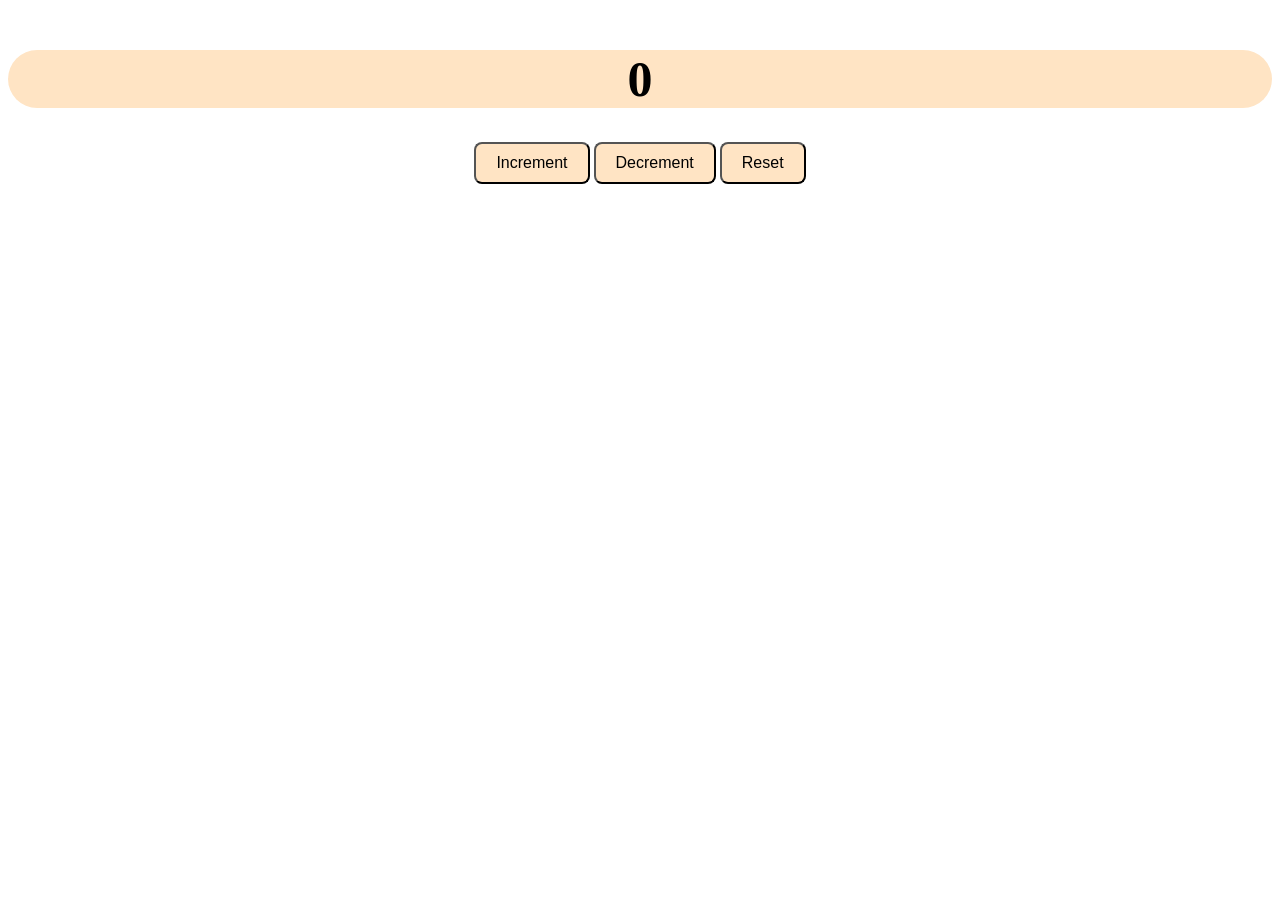
<file: project-01-Counter App/index.html>
<!DOCTYPE html>
<html lang="en">
<head>
    <link rel="stylesheet" href="style.css">
</head>
<body>
    <div class="container">
        <h1 id="counter">0</h1>
        <button id="increment">Increment</button>
        <button id="decrement">Decrement</button>
        <button id="reset">Reset</button>
    </div>
    <script src="script.js"></script>
</body>
</html>
</file>
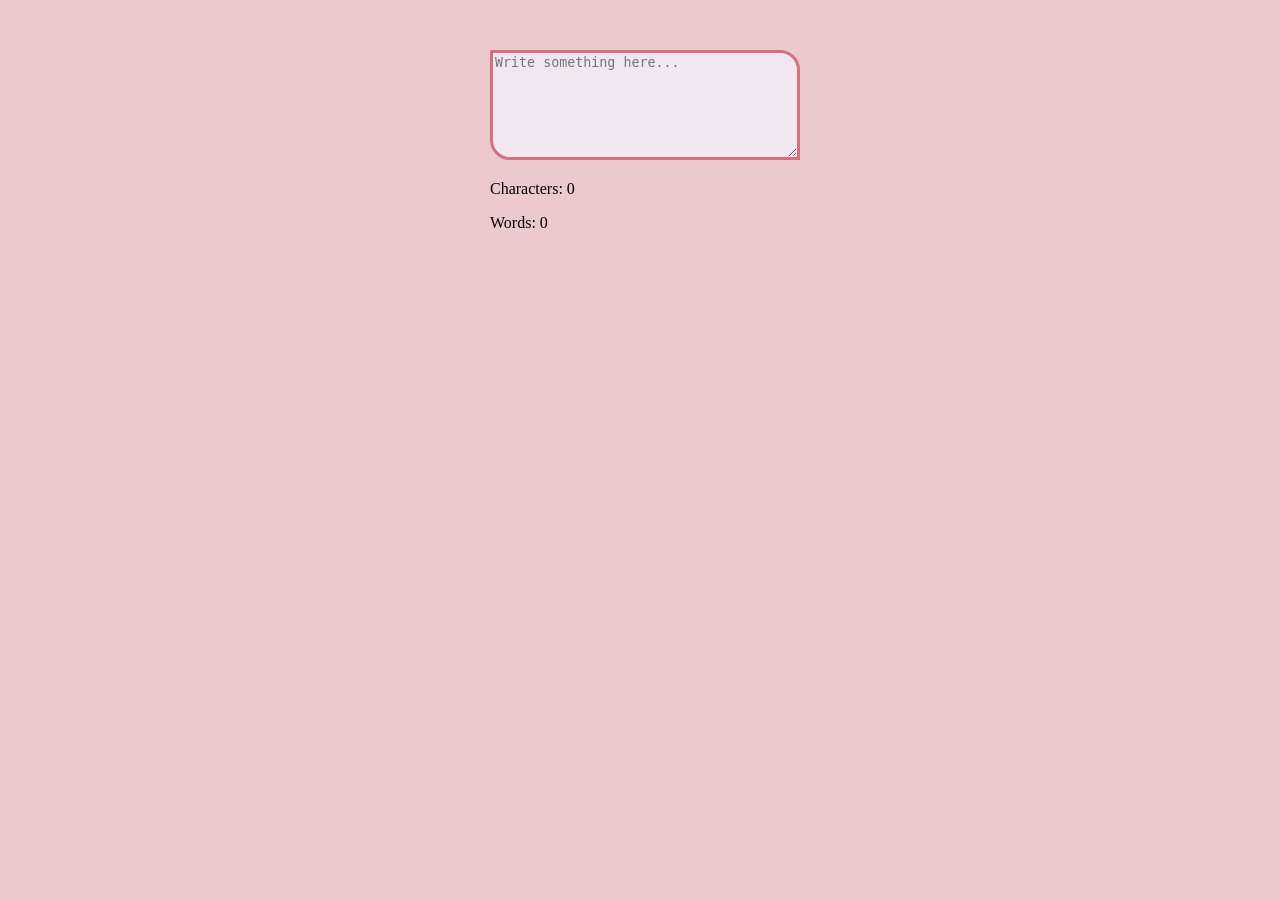
<file: project-03-Character-counter/index.html>
<!DOCTYPE html>
<html lang="en">
<head>
    <link rel="stylesheet" href="style.css">
</head>
<body>
    <div class="container">
        <textarea id="textInput" placeholder="Write something here..."></textarea>
        <p>Characters: <span id="charCount">0</span></p>
        <p>Words: <span id="wordCount">0</span></p>
    </div>
    <script src="script.js"></script>
</body>
</html>
</file>
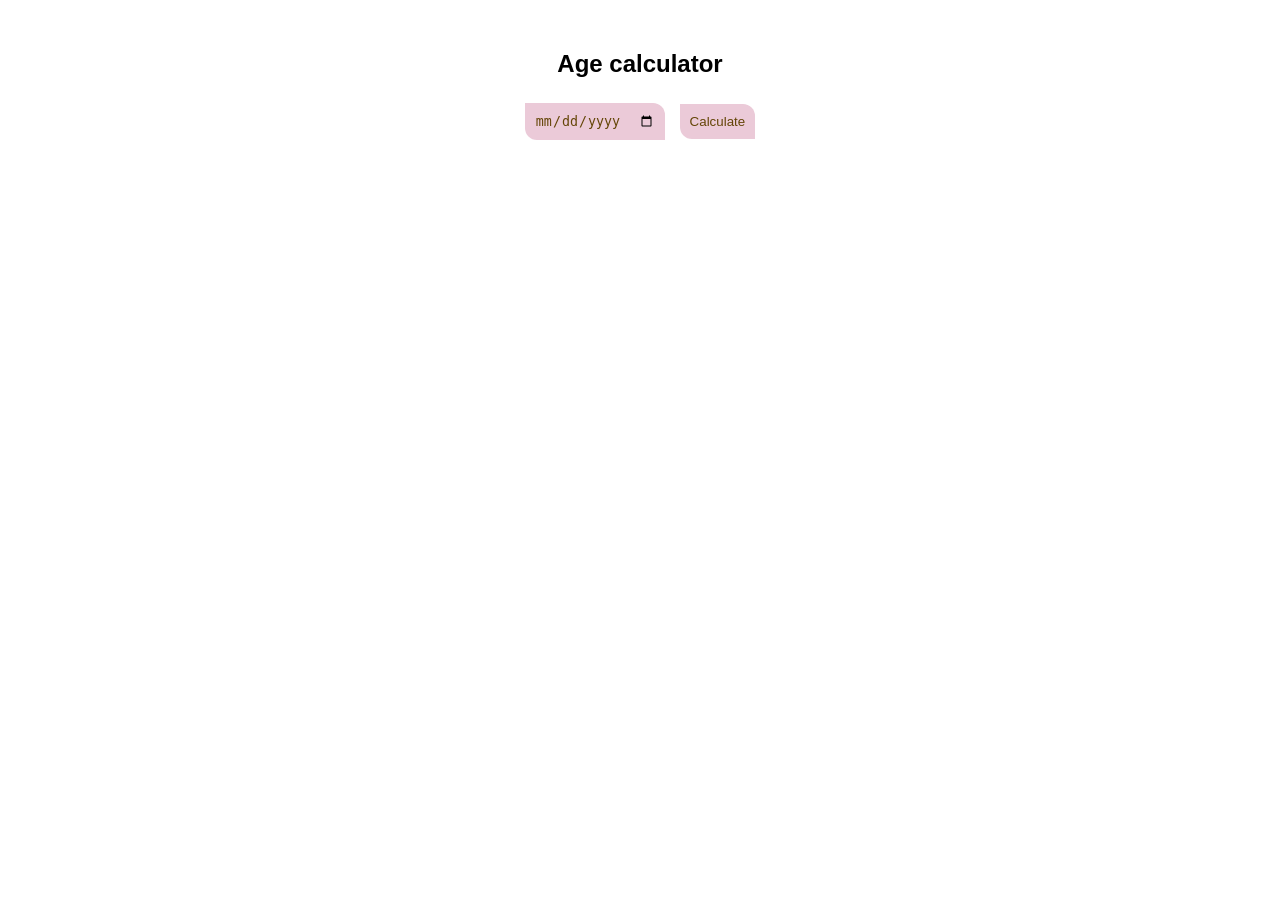
<file: project-04-Age-calcula/index.html>
<!DOCTYPE html>
<html lang="en">
<head>
    <link rel="stylesheet" href="style.css">
</head>
<body>
    <div class="calculator-box">
        <h2>Age calculator</h2>
        <input type="date" id="dobInput">
        <button onclick="calculateAge()">Calculate</button>
        <h3 id="resultDisplay"></h3>
    </div>
    <script src="script.js"></script>
</body>
</html>
</file>
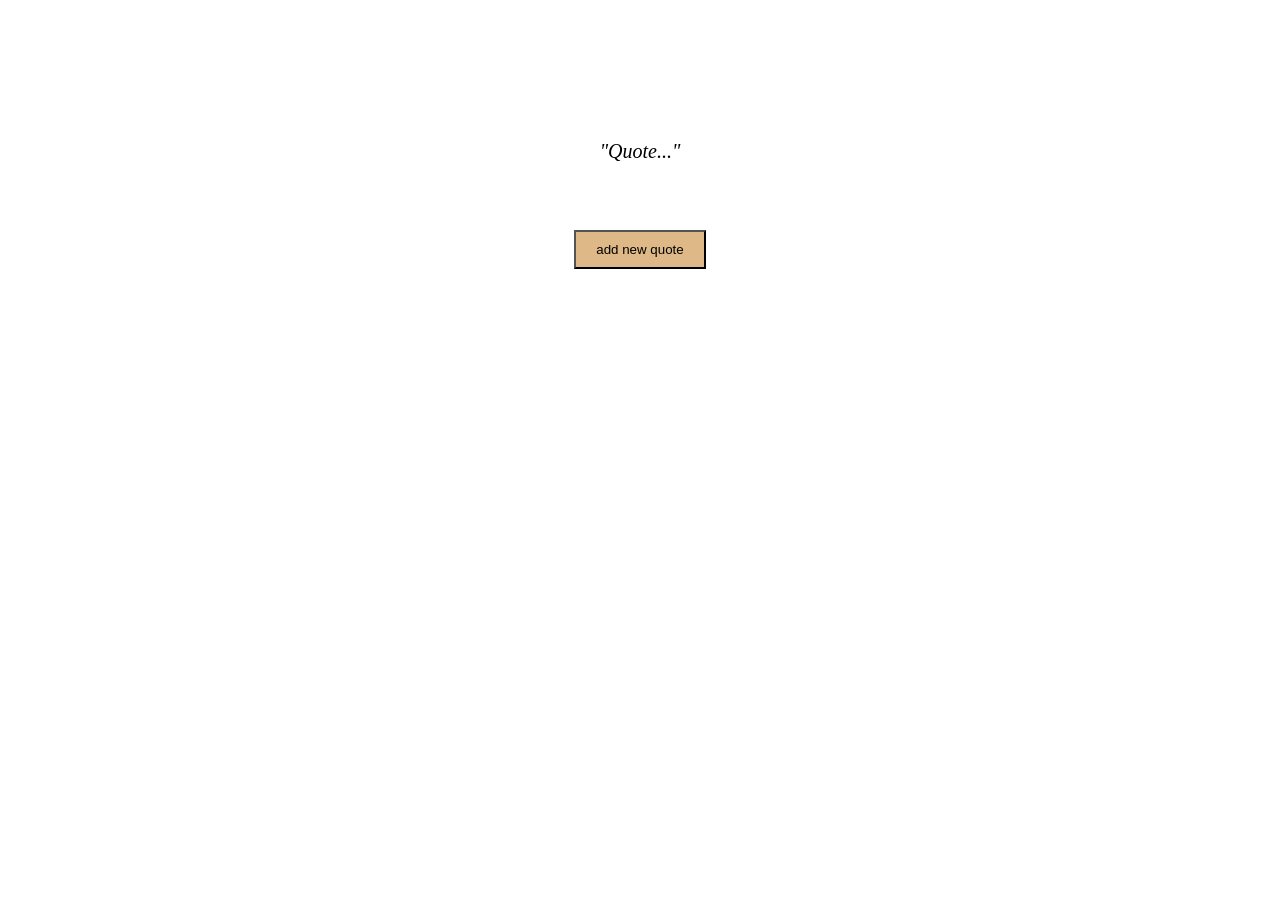
<file: project-05-Random-quote/index.html>
<!DOCTYPE html>
<html lang="en">
<head>
    <link rel="stylesheet" href="style.css">
</head>
<body>
    <div class="quote-container">
        <p id="quoteDisplay">"Quote..."</p>
        <button id="newQuoteBtn">add new quote</button>
    </div>
    <script src="script.js"></script>
</body>
</html>
</file>
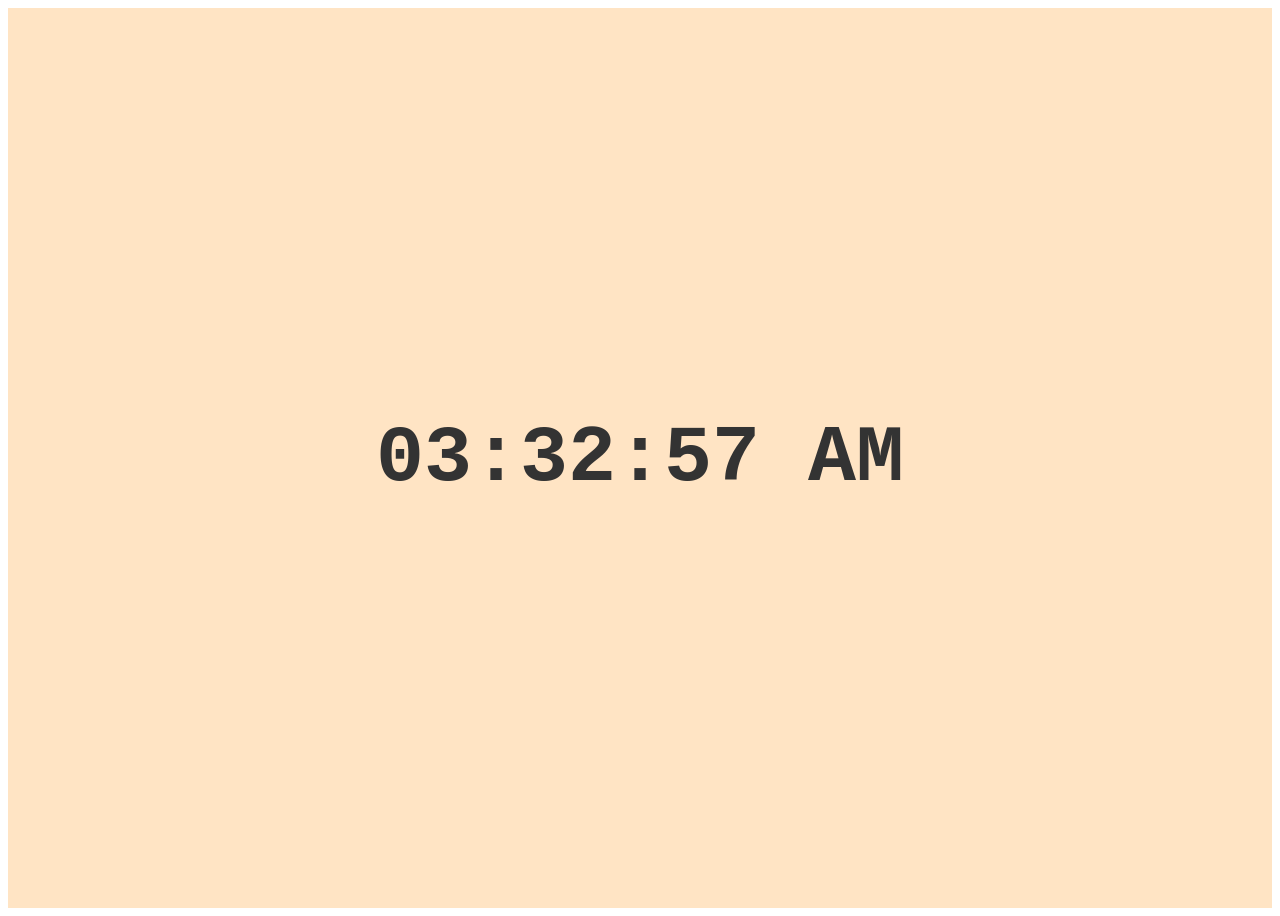
<file: project-06-Digital Clock/index.html>
<!DOCTYPE html>
<html lang="en">
<head>
    <link rel="stylesheet" href="style.css">
</head>
<body>
    <div class="clock-wrapper">
        <h1 id="timeOutput">00:00:00</h1>
    </div>
    <script src="script.js"></script>
</body>
</html>
</file>
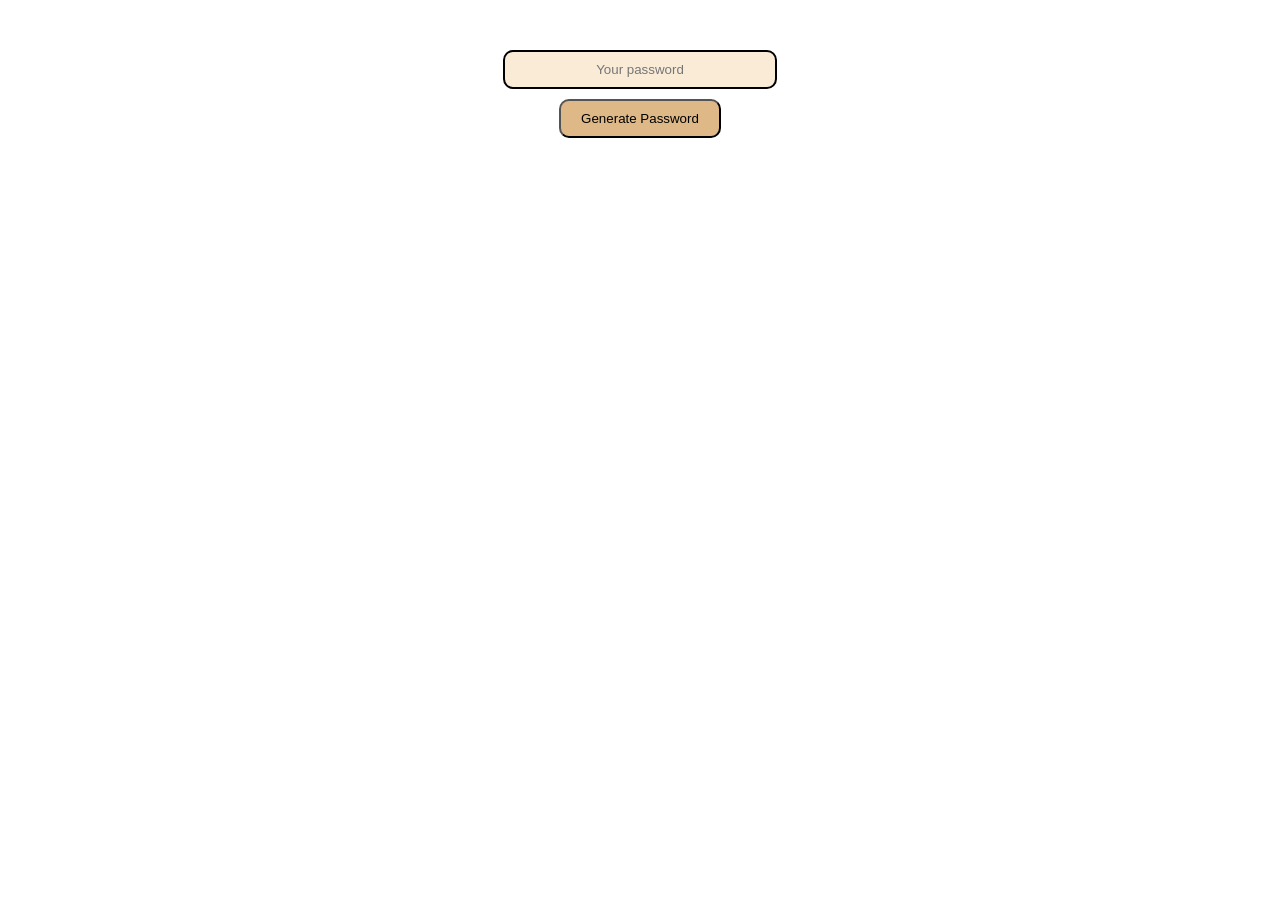
<file: project-07-Password Generator/index.html>
<!DOCTYPE html>
<html lang="en">
<head>
    <link rel="stylesheet" href="style.css">
</head>
<body>
    <div class="pass-box">
        <input type="text" id="passwordOutput" readonly placeholder="Your password">
        <button id="generateBtn">Generate Password</button>
    </div>
    <script src="script.js"></script>
</body>
</html>
</file>
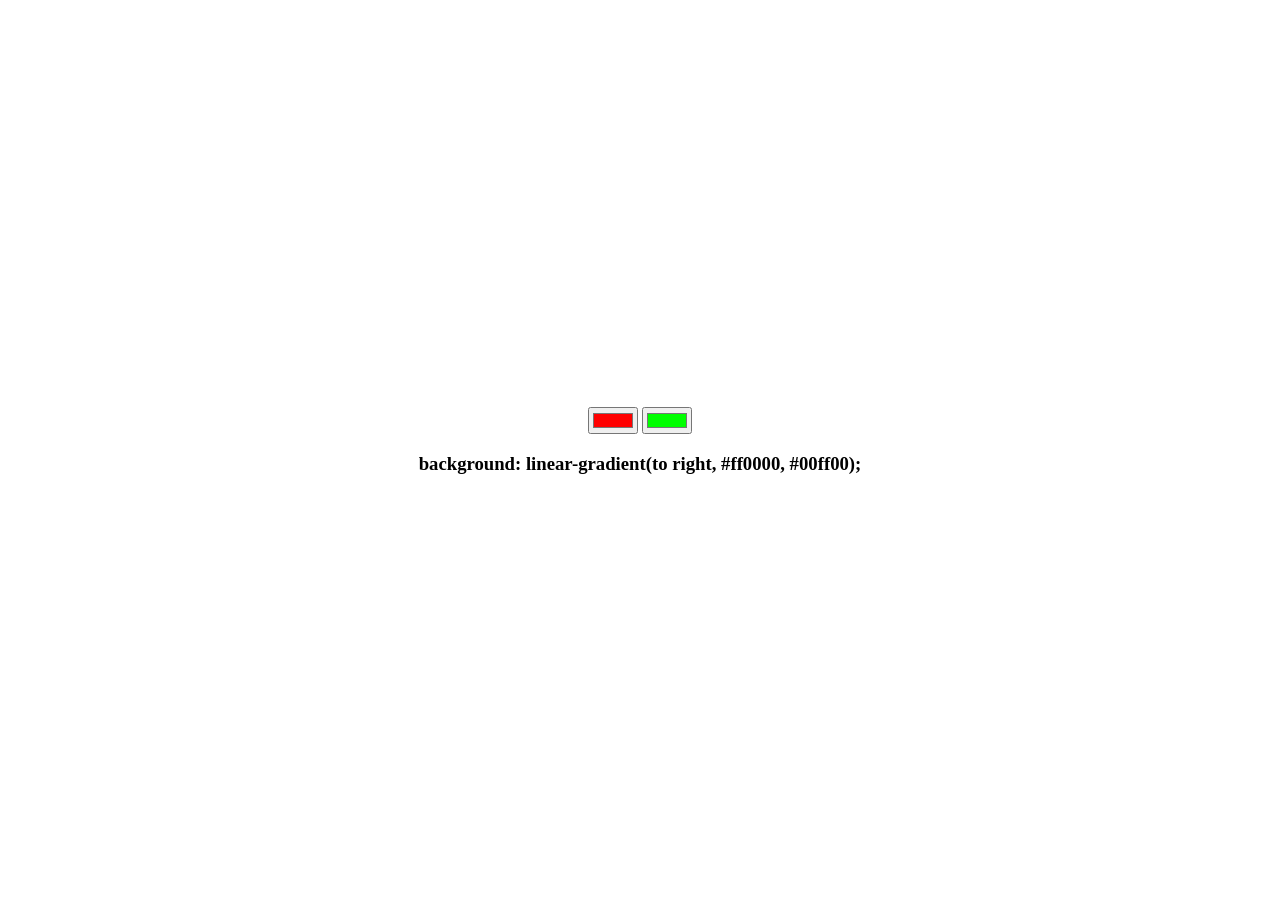
<file: project-08-Gradient Background Generator/index.html>
<!DOCTYPE html>
<html lang="en">
<head>
    <link rel="stylesheet" href="style.css">
</head>
<body>
    <div class="main-container">
        <input type="color" id="color1" value="#ff0000">
        <input type="color" id="color2" value="#00ff00">
        <h3 id="cssCode">background: linear-gradient(to right, #ff0000, #00ff00);</h3>
    </div>
    <script src="script.js"></script>
</body>
</html>
</file>
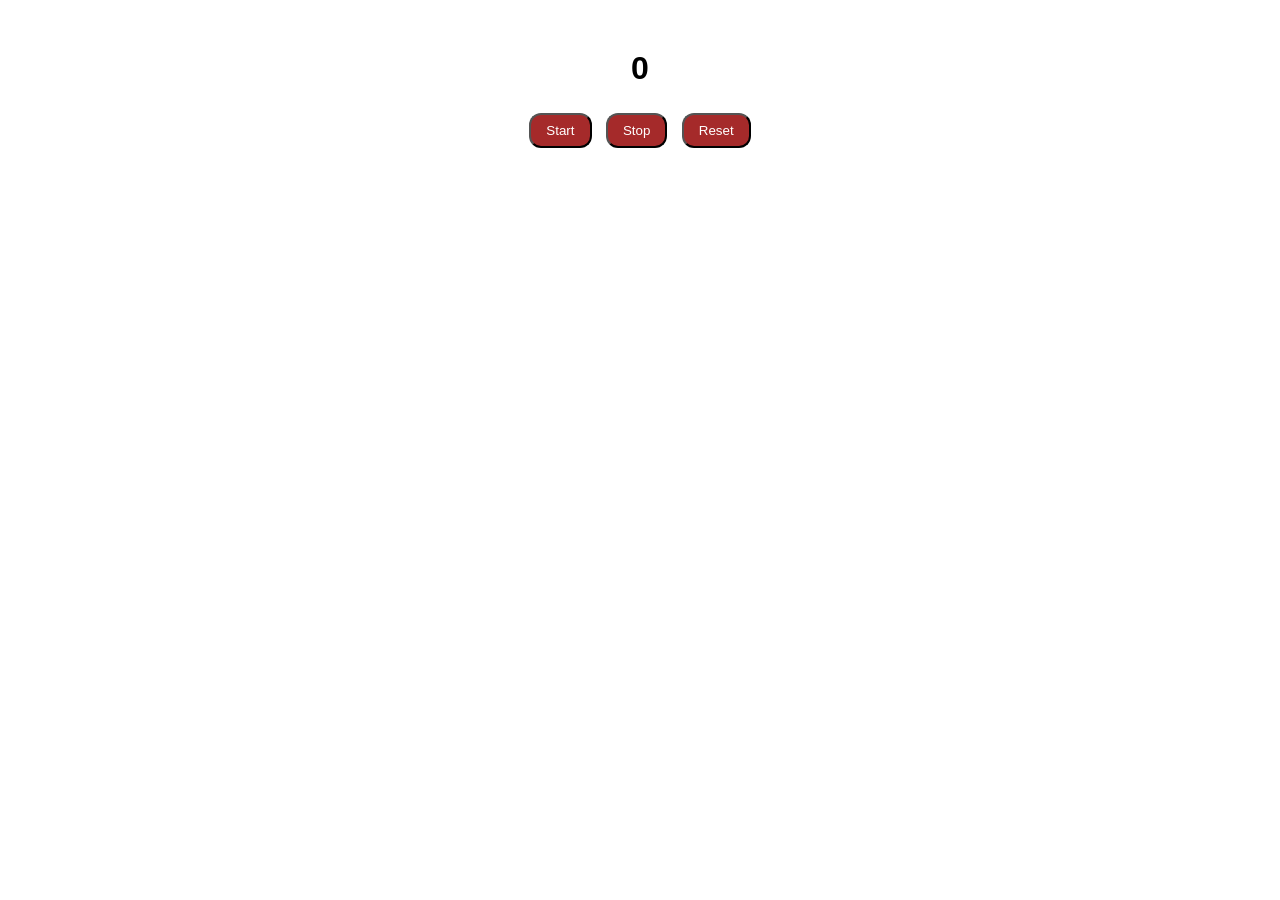
<file: project-08-Stopwatch/index.html>
<!DOCTYPE html>
<html lang="en">
<head>
    <link rel="stylesheet" href="style.css">
</head>
<body>
    <div class="timer-box">
        <h1 id="timeDisplay">0</h1>
        <button id="startBtn">Start</button>
        <button id="stopBtn">Stop</button>
        <button id="resetBtn">Reset</button>
    </div>
    <script src="script.js"></script>
</body>
</html>
</file>
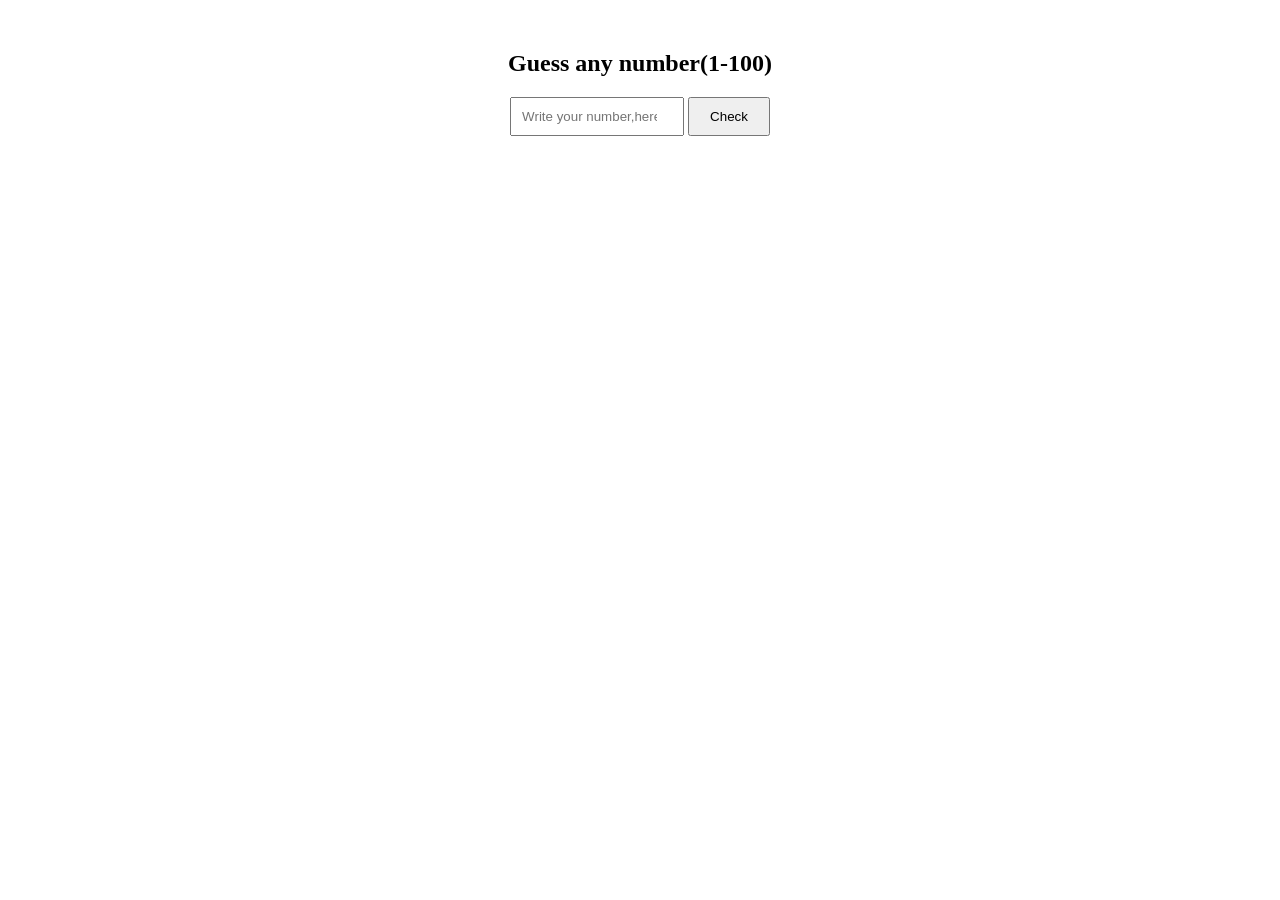
<file: project-10-Number Guessing Game/index.html>
<!DOCTYPE html>
<html lang="en">
<head>
    <link rel="stylesheet" href="style.css">
</head>
<body>
    <div class="game-container">
        <h2>Guess any number(1-100)</h2>
        <input type="number" id="userGuess" placeholder="Write your number,here.">
        <button id="checkBtn">Check</button>
        <p id="message"></p>
    </div>
    <script src="script.js"></script>
</body>
</html>
</file>
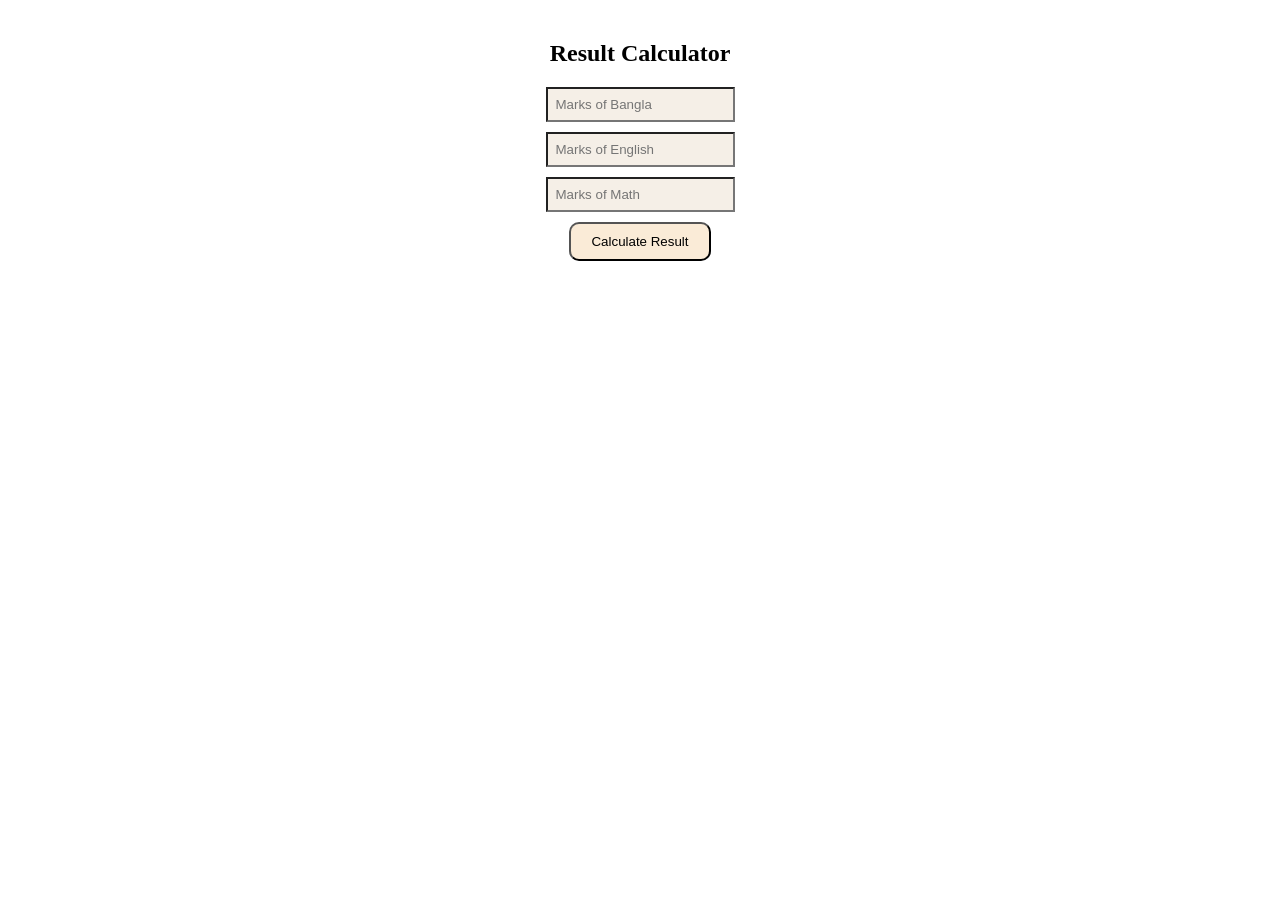
<file: project-11-Student Result Calculator/index.html>
<!DOCTYPE html>
<html lang="en">
<head>
    <link rel="stylesheet" href="style.css">
</head>
<body>
    <div class="result-box">
        <h2>Result Calculator</h2>
        <input type="number" id="bangla" placeholder="Marks of Bangla">
        <input type="number" id="english" placeholder="Marks of English">
        <input type="number" id="math" placeholder="Marks of Math">
        <button id="calculateBtn">Calculate Result</button>
        <div id="outputDisplay"></div>
    </div>
    <script src="script.js"></script>
</body>
</html>
</file>
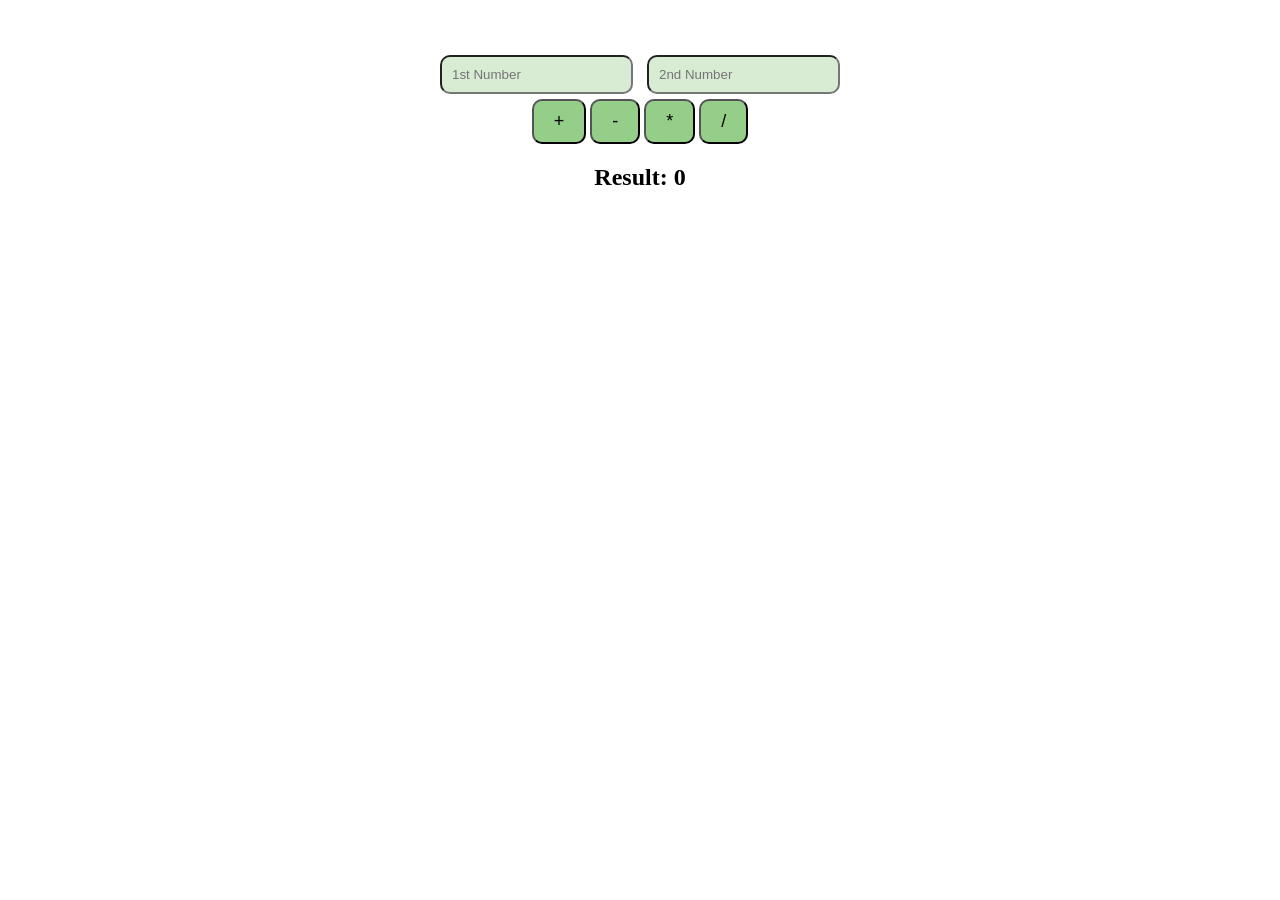
<file: project-12-Simple Calculator/index.html>
<!DOCTYPE html>
<html lang="en">
<head>
    <link rel="stylesheet" href="style.css">
</head>
<body>
    <div class="calculator-container">
        <input type="number" id="num1" placeholder="1st Number">
        <input type="number" id="num2" placeholder="2nd Number">
        <div class="buttons">
            <button onclick="calculate('add')">+</button>
            <button onclick="calculate('subtract')">-</button>
            <button onclick="calculate('multiply')">*</button>
            <button onclick="calculate('divide')">/</button>
        </div>
        <h2 id="resultBox">Result: 0</h2>
    </div>
    <script src="script.js"></script>
</body>
</html>
</file>
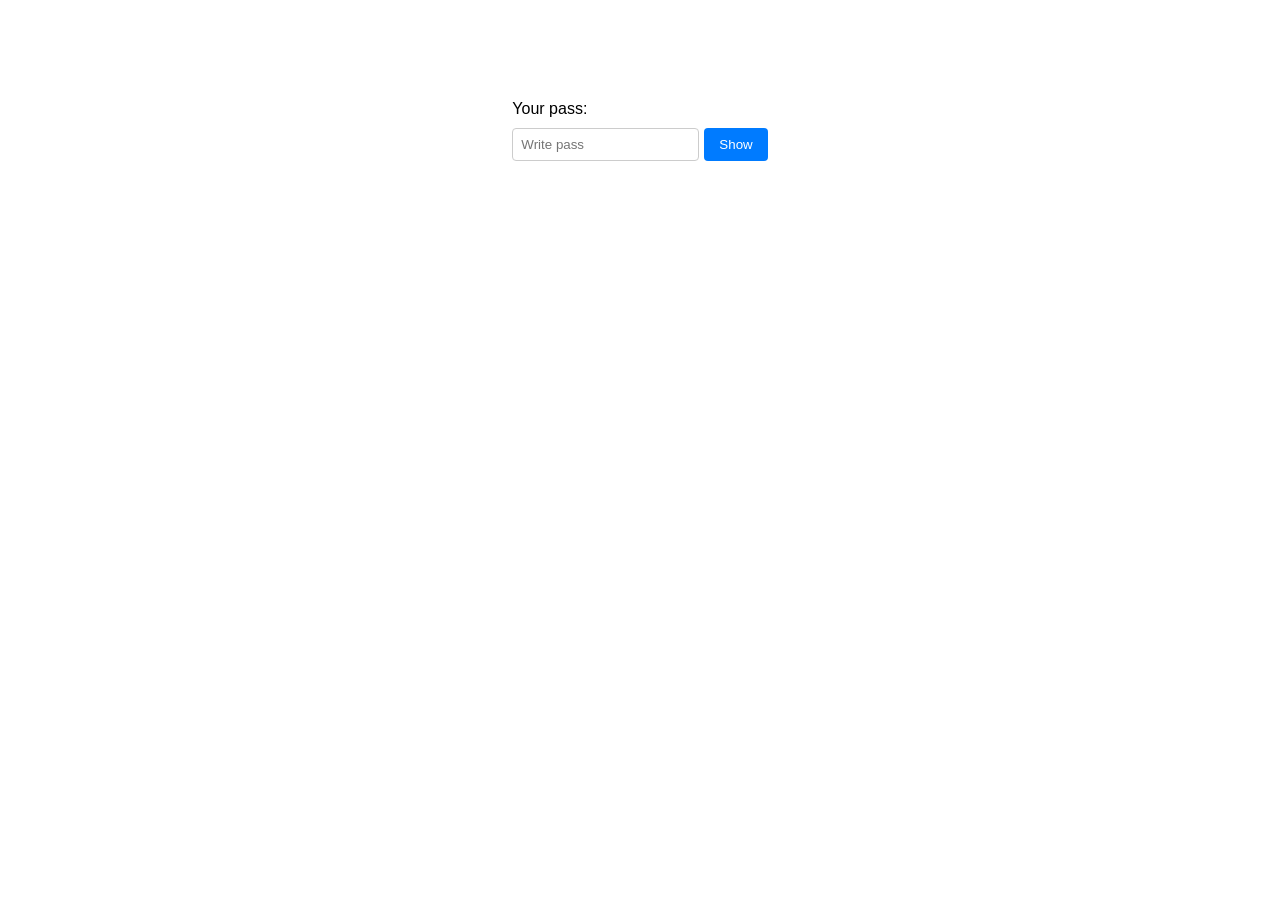
<file: project-13-Show  Hide Password/index.html>
<!DOCTYPE html>
<html lang="en">
<head>
    <meta charset="UTF-8">
    <title>Password Toggle</title>
    <link rel="stylesheet" href="style.css">
</head>
<body>
    <div class="input-wrapper">
        <label>Your pass:</label>
        <div class="field-container">
            <input type="password" id="secretField" placeholder="Write pass">
            <button id="toggleBtn">Show</button>
        </div>
    </div>
    <script src="script.js"></script>
</body>
</html>
</file>
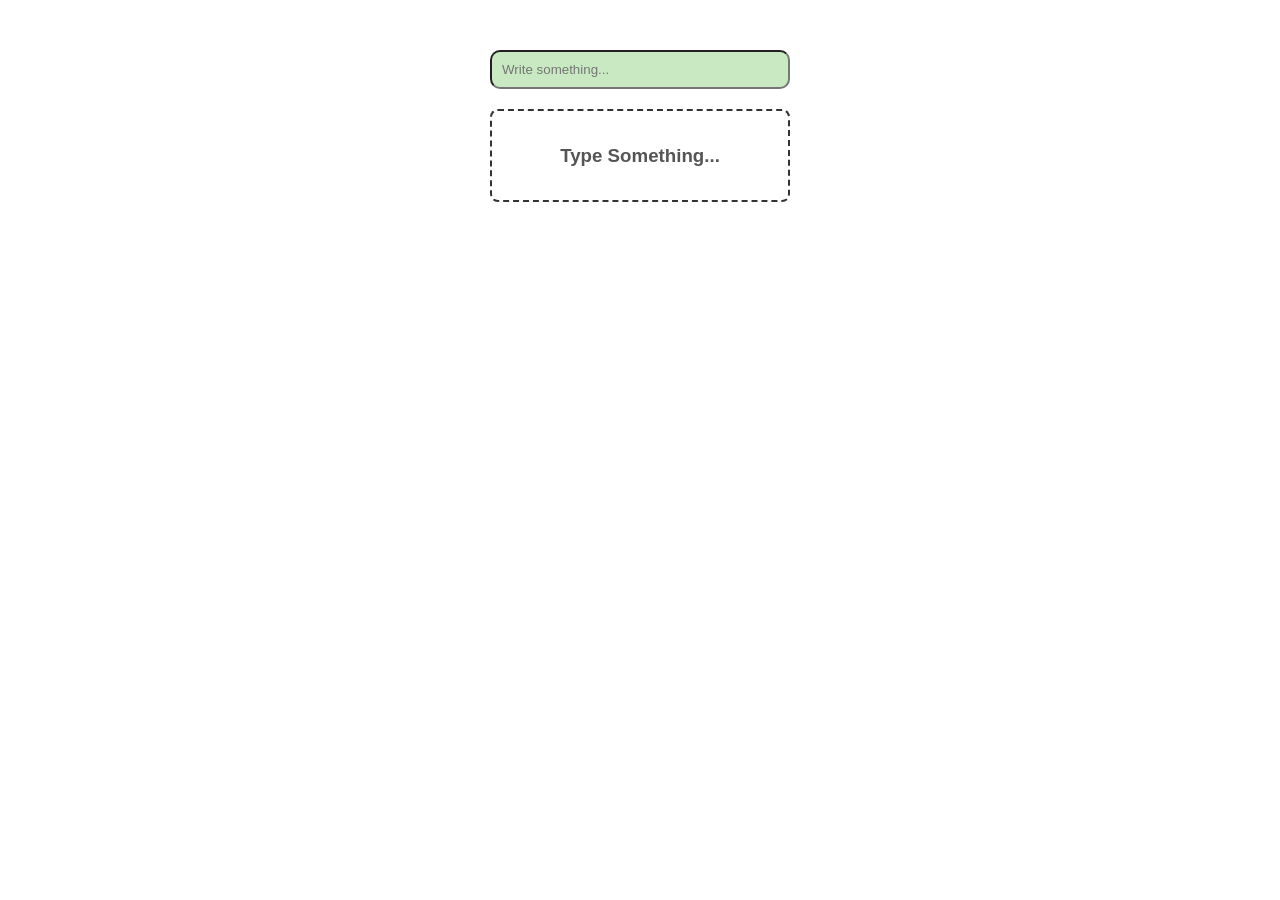
<file: project-14-Live Text Preview/index.html>
<!DOCTYPE html>
<html lang="en">
<head>
    <meta charset="UTF-8">
    <title>Live Preview</title>
    <link rel="stylesheet" href="style.css">
</head>
<body>
    <div class="main-wrapper">
        <input type="text" id="userInput" placeholder="Write something...">
        <div class="output-box">
            <h3 id="displayArea">Type Something...</h3>
        </div>
    </div>
    <script src="script.js"></script>
</body>
</html>
</file>
<file: project-01-Counter App/style.css>
.container {
    text-align: center; 
    margin-top: 50px; 
}
h1 {
    font-size: 50px;
    background-color: #ffe4c4;
    border: #e5c297;
    border-radius: 40px;
}
button { 
    background-color: #ffe4c4;
    border-radius: 8px;
    padding: 10px 20px; 
    font-size: 16px; 
    cursor: pointer; 
}
button:hover{
    background-color: #f4b567;

}
</file>
<file: project-03-Character-counter/style.css>
*{
    background-color: rgb(235, 201, 207);
}
.container { 
    margin: 50px auto; 
    width: 300px; 
}
textarea { 
    width: 100%; 
    height: 100px; 
    background-color: rgb(241, 231, 241);
    border: solid rgb(211, 113, 129);
    border-radius: 0px 20px;
}
</file>
<file: project-04-Age-calcula/style.css>
.calculator-box { 
    margin: 50px auto; 
    text-align: center; 
    font-family: Arial; 
}
input, button { 
    padding: 10px; 
    margin: 5px;
    background-color: rgb(235, 202, 216);
    color: rgb(100, 69, 7);
    border: snow;
    border-radius: 0px 12px;
    
}
</file>
<file: project-05-Random-quote/style.css>
.quote-container { 
    text-align: center; 
    margin-top: 100px; 
    padding: 20px; 
}
#quoteDisplay { 
    font-style: italic; 
    font-size: 20px; 
    min-height: 50px; 
}
button { 
    margin-top: 20px;
    cursor: pointer;
    padding: 10px 20px;
    background-color: burlywood;
}
</file>
<file: project-06-Digital Clock/style.css>
.clock-wrapper { 
    display: flex;
    justify-content: center;
    align-items: center;
    height: 100vh;
    font-family: 'Courier New', Courier, monospace;
    background-color:bisque;

}
#timeOutput {
    font-size: 80px;
    color: #333;
}
</file>
<file: project-07-Password Generator/style.css>
.pass-box {
    text-align: center;
    margin-top: 50px;
}
input {
    padding: 10px;
    width: 250px;
    text-align: center;
    background-color: antiquewhite;
    border: solid 2px;
    border-radius: 10px;

}
button {
    padding: 10px 20px;
    cursor: pointer;
    display: block;
    margin: 10px auto;
    background-color: burlywood;
    border-radius: 10px;

}
</file>
<file: project-08-Gradient Background Generator/style.css>
body {
    height: 100vh;
    margin: 0;
    display: flex;
    justify-content: center;
    align-items: center;
    transition: background 0.3s;
}
.main-container {
    background: white;
    padding: 20px;
    border-radius: 10px;
    text-align: center;
}
</file>
<file: project-08-Stopwatch/style.css>
.timer-box {
    text-align: center;
    margin-top: 50px;
    font-family: sans-serif;
}
button {
    padding: 8px 15px;
    cursor: pointer;
    margin: 5px;
    background-color: brown;
    border-radius: 12px;
    color: #fff;
}
</file>
<file: project-10-Number Guessing Game/style.css>
.game-container {
    text-align: center;
    margin-top: 50px;
}
input {
    padding: 10px;
    width: 150px;
}
button {
    padding: 10px 20px;
    cursor: pointer;
}
#message {
    margin-top: 20px;
    font-weight: bold;
}
</file>
<file: project-11-Student Result Calculator/style.css>
.result-box {
    text-align: center;
    margin-top: 40px;
}
input {
    display: block;
    margin: 10px auto;
    padding: 8px;
    background-color: rgb(245, 239, 231);

}
button {
    border-radius: 10px;
    background-color: antiquewhite;
    padding: 10px 20px;
    cursor: pointer;
}
#outputDisplay {
    margin-top: 20px;
    font-weight: bold;
}
</file>
<file: project-12-Simple Calculator/style.css>
.calculator-container {
    text-align: center;
    margin-top: 50px;
}
input {
    padding: 10px;
    background-color: rgb(216, 235, 211);
    margin: 5px;
    border-radius: 10px;
}
.buttons button {
    padding: 10px 20px;
    font-size: 18px;
    cursor: pointer;
    background-color: rgb(148, 206, 136);
    border-radius: 10px;
}
</file>
<file: project-13-Show  Hide Password/style.css>
body {
    font-family: sans-serif;
    display: flex;
    justify-content: center;
    margin-top: 100px;
}
.input-wrapper {
    display: flex;
    flex-direction: column;
    gap: 10px;
}
.field-container {
    display: flex;
    gap: 5px;
}
input {
    padding: 8px;
    border: 1px solid #ccc;
    border-radius: 4px;
}
button {
    padding: 8px 15px;
    cursor: pointer;
    background: #007bff;
    color: white;
    border: none;
    border-radius: 4px;
}
button:hover {
    background: #0056b3;
}
</file>
<file: project-14-Live Text Preview/style.css>
body { 
    font-family: sans-serif;
    display: flex;
    justify-content: center;
    margin-top: 50px;
}
.main-wrapper {
    text-align: center;
    width: 300px;
}
input {
    background-color: rgb(200, 233, 193);
    border-radius: 10px;
    width: 100%;
    padding: 10px;
    margin-bottom: 20px;
    box-sizing: border-box;
}
.output-box {
    padding: 15px;
    border: 2px dashed #333;
    border-radius: 8px;
}
#displayArea {
    color: #555;
}
</file>
